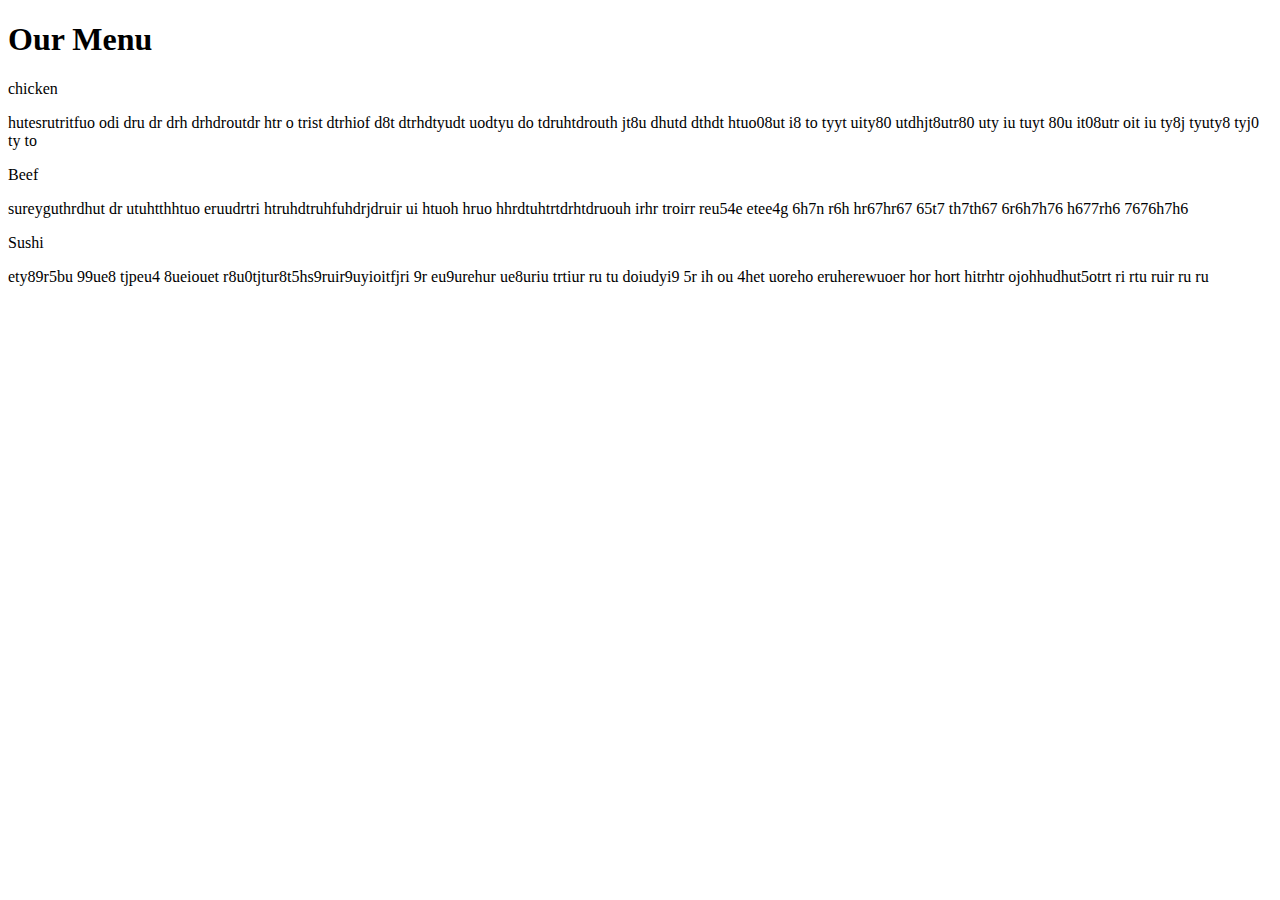
<file: index.html>
<!doctype html>
<html>
<head>

    <meta charset="utf-8">
    <meta name="viewport" content="width=device-width, initial-scale=1">

    <title>Module 2 Solution</title>
</head>

<body>
    <h1>Our Menu</h1>
    <div class="row">
    <div class="container col-lg-2 col-md-2 col-sm-3">
        <section>
        <div id="chicken">
          chicken
        </div>
        <p>
              hutesrutritfuo odi dru dr drh drhdroutdr htr o trist  dtrhiof d8t dtrhdtyudt  uodtyu do  tdruhtdrouth jt8u  dhutd dthdt htuo08ut i8 to tyyt uity80 utdhjt8utr80 uty iu tuyt 80u it08utr  oit iu  ty8j tyuty8  tyj0 ty to
        </p>
        </section>
    </div>
    <div class="container col-lg-2 col-md-2 col-sm-3">
        <section>
        <div id="beef">
            Beef
        </div>
        <p>
            sureyguthrdhut   dr utuhtthhtuo eruudrtri htruhdtruhfuhdrjdruir  ui  htuoh hruo hhrdtuhtrtdrhtdruouh  irhr troirr reu54e etee4g 6h7n r6h hr67hr67 65t7 th7th67 6r6h7h76 h677rh6 7676h7h6 
        </p>
        </section>
    </div>
    <div class="container col-lg-2 col-md-3 col-sm-3">
        <section>
        <div id="sushi">
            Sushi
        </div>
        <p>
            ety89r5bu 99ue8 tjpeu4 8ueiouet r8u0tjtur8t5hs9ruir9uyioitfjri  9r eu9urehur ue8uriu trtiur  ru tu doiudyi9 5r ih ou 4het uoreho eruherewuoer hor hort hitrhtr ojohhudhut5otrt ri rtu ruir ru ru
        </p>
       </section>
    </div>
    </div>
</body>
</html>
</file>
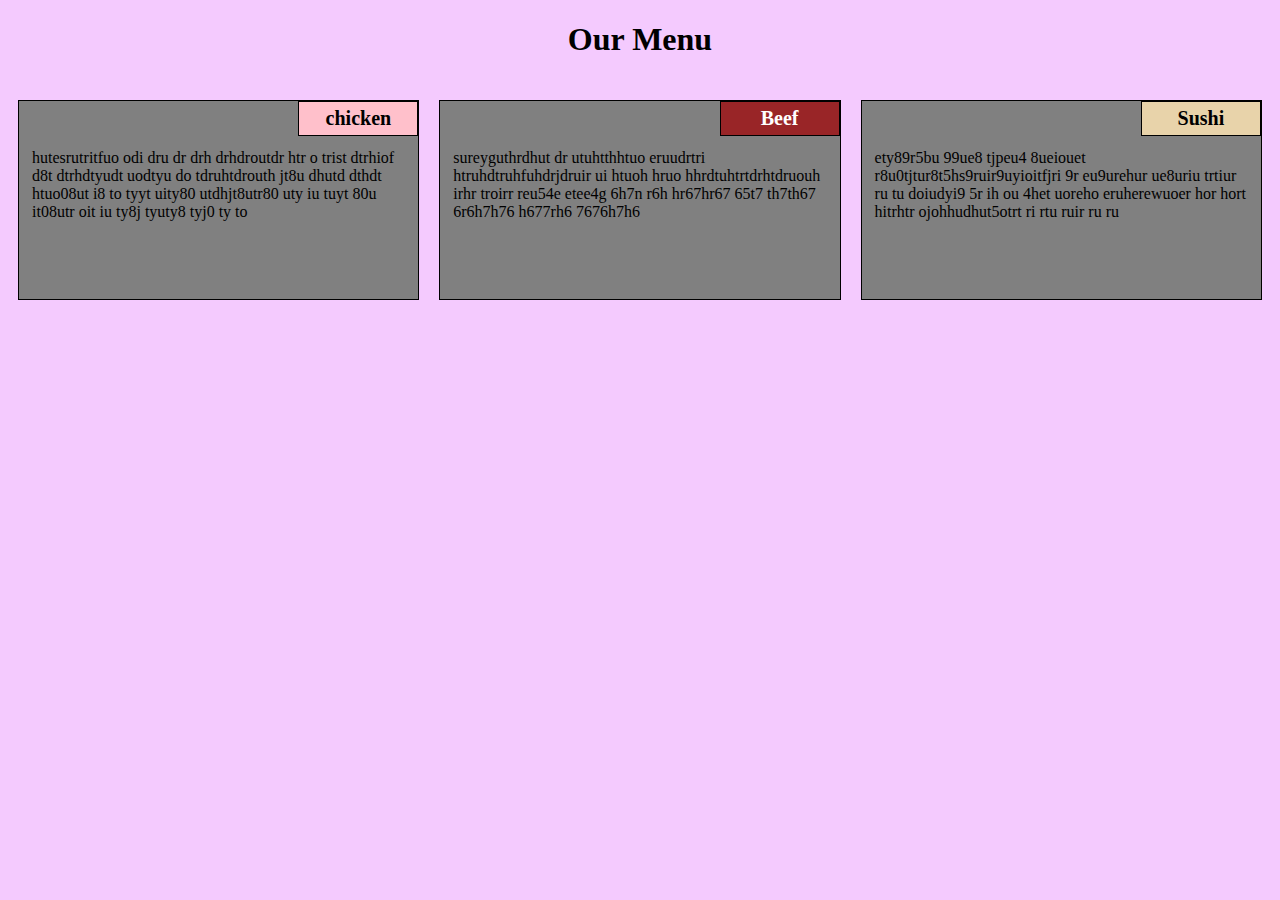
<file: index .html>
<!doctype html>
<html>
<head>

    <meta charset="utf-8">
    <meta name="viewport" content="width=device-width, initial-scale=1">

    <title>Module 2 Solution</title>

<style>

* {
    box-sizing: border-box;
}

h1 {
    font-family: serif,sans-serif;
    color: #000000;
    text-align: center;
    font-size-adjust: 75%;
}

body {

    background-color: #f4cafe;

  }

p {
    padding: 13px;
    margin: 0;
}

.container {
    border: none;
    margin-left: auto;
    margin-right: auto;
    margin-top: 10px;
    margin-bottom: 10px;
    padding: 10px;
}

section {
    border: 1px solid black;
    background-color: #808080;
    font-family: "Comic-Sans Ms","Comic Sans",cursive;
    font-size-adjust: 25%;
    width: 100%;
    height: 200px;
    color: black;
    position: relative;
   
   
}



#chicken {
    border: 1px solid black;
    font-family: "Comic-Sans Ms","Comic Sans",cursive;
    text-align: center;
    font-size: 125%;
    font-weight: bold;
    width: 30%;
    margin-left: 70%;
    margin-bottom: 0;
    margin-top: 0;
    padding: 5px;
    background-color: #ffc0cb;
}

#beef {
    border: 1px solid black;
    font-family:"Comic-Sans Ms","Comic Sans",cursive;
    text-align: center;
    font-size: 125%;
    font-weight: bold;
    width: 30%;
    margin-left: 70%;
    margin-bottom: 0;
    margin-top: 0;
    padding: 5px;
    color: white;
    background-color: #992527;
 
}

#sushi {
    border: 1px solid black;
    font-family: "Comic-Sans Ms","Comic Sans",cursive;
    text-align: center;
    font-size: 125%;
    font-weight: bold;
    width: 30%;
    margin-left: 70%;
    margin-bottom: 0;
    margin-top: 0;
    background-color: #e8d3aa; 
    padding: 5px;
}

.row {
  width: 100%;
}

/****Desktop view****/
@media (min-width: 992px) {
  .col-lg-1, .col-lg-2, .col-lg-3
   {
    float: left;
    
  }

  .col-lg-1 {
    width: 16.66%;
  }
  .col-lg-2 {
    width: 33.33%;
  }
  .col-lg-3 {
    width: 49.99%;
  
  }

}

/* Tablet view */

@media (min-width: 768px) and (max-width: 991px) {
  .col-md-1, .col-md-2, .col-md-3{
    float: left;
  
  }

  .col-md-1 {
    width: 25%;
  }
  .col-md-2 {
    width: 50%;
  }
  .col-md-3 {
    width: 100%;
  }
  }

  /****mobile view****/
  @media (max-width: 767px) {
    .col-sm-1, .col-sm-2, .col-sm-3 {
      float: left;
     
    }
    .col-sm-1{
      width: 25%;
    }
      .col-sm-2{
        width: 50%;
      }
      .col-sm-3{
        width: 100%;
      }
    }
 
</style>
</head>

<body>
    <h1>Our Menu</h1>
    <div class="row">
    <div class="container col-lg-2 col-md-2 col-sm-3">
        <section>
        <div id="chicken">
          chicken
        </div>
        <p>
              hutesrutritfuo odi dru dr drh drhdroutdr htr o trist  dtrhiof d8t dtrhdtyudt  uodtyu do  tdruhtdrouth jt8u  dhutd dthdt htuo08ut i8 to tyyt uity80 utdhjt8utr80 uty iu tuyt 80u it08utr  oit iu  ty8j tyuty8  tyj0 ty to
        </p>
        </section>
    </div>
    <div class="container col-lg-2 col-md-2 col-sm-3">
        <section>
        <div id="beef">
            Beef
        </div>
        <p>
            sureyguthrdhut   dr utuhtthhtuo eruudrtri htruhdtruhfuhdrjdruir  ui  htuoh hruo hhrdtuhtrtdrhtdruouh  irhr troirr reu54e etee4g 6h7n r6h hr67hr67 65t7 th7th67 6r6h7h76 h677rh6 7676h7h6 
        </p>
        </section>
    </div>
    <div class="container col-lg-2 col-md-3 col-sm-3">
        <section>
        <div id="sushi">
            Sushi
        </div>
        <p>
            ety89r5bu 99ue8 tjpeu4 8ueiouet r8u0tjtur8t5hs9ruir9uyioitfjri  9r eu9urehur ue8uriu trtiur  ru tu doiudyi9 5r ih ou 4het uoreho eruherewuoer hor hort hitrhtr ojohhudhut5otrt ri rtu ruir ru ru
        </p>
       </section>
    </div>
    </div>
</body>
</html>
</file>
